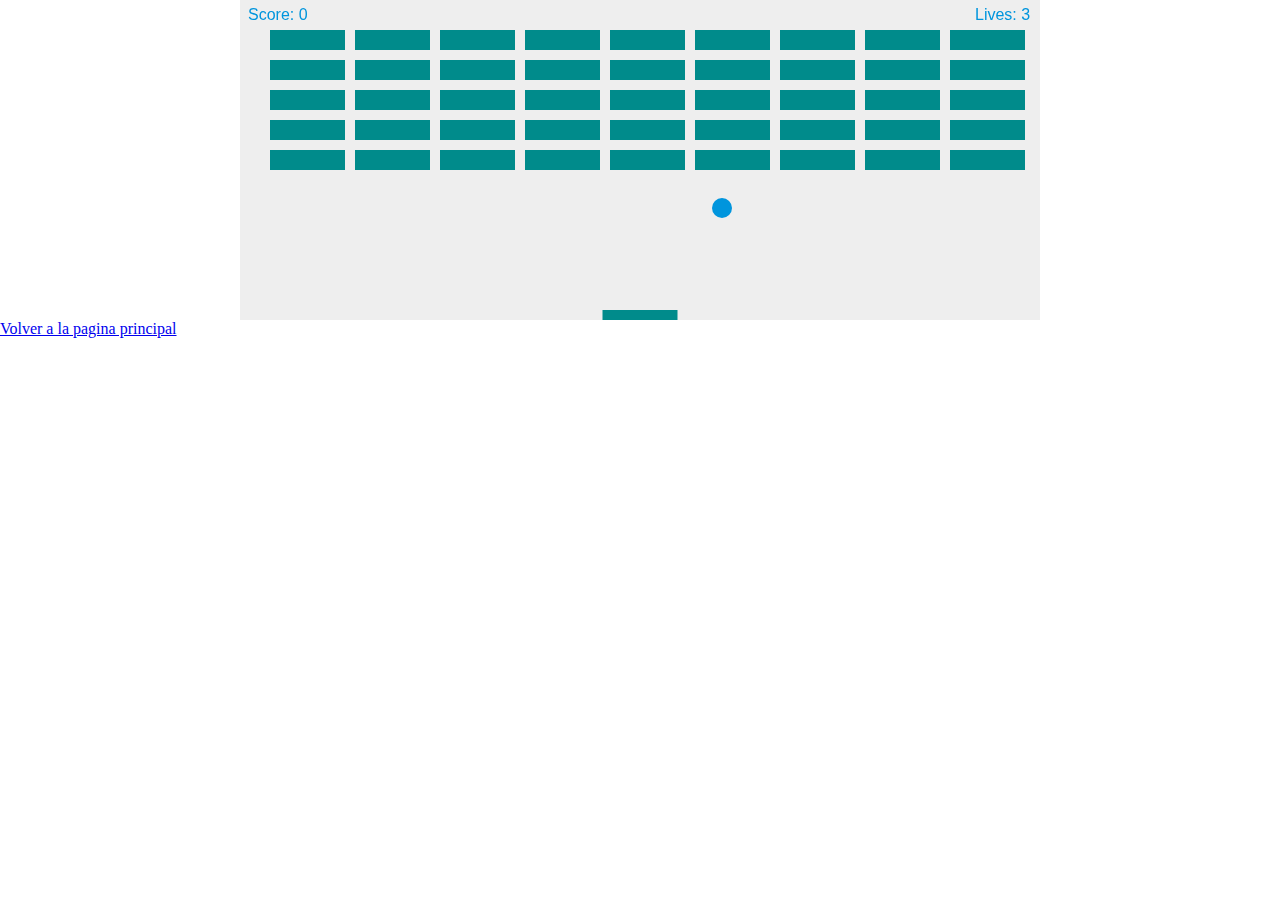
<file: Juegos/blockbuster/index.html>
<!DOCTYPE html>
<html>
    <head>
        <title>Juego Propio</title>
        <link href="stilo.css" rel="stylesheet" type="text/css"/>
    </head>
    
    <body>
        
        <canvas id="myCanvas" width="800" height="320"></canvas>
        <script src="logica.js" type="text/javascript"></script>

        <footer>
            <a href="../../Index.html">Volver a la pagina principal</a>
        </footer>
        
    </body>
    
</html>
</file>
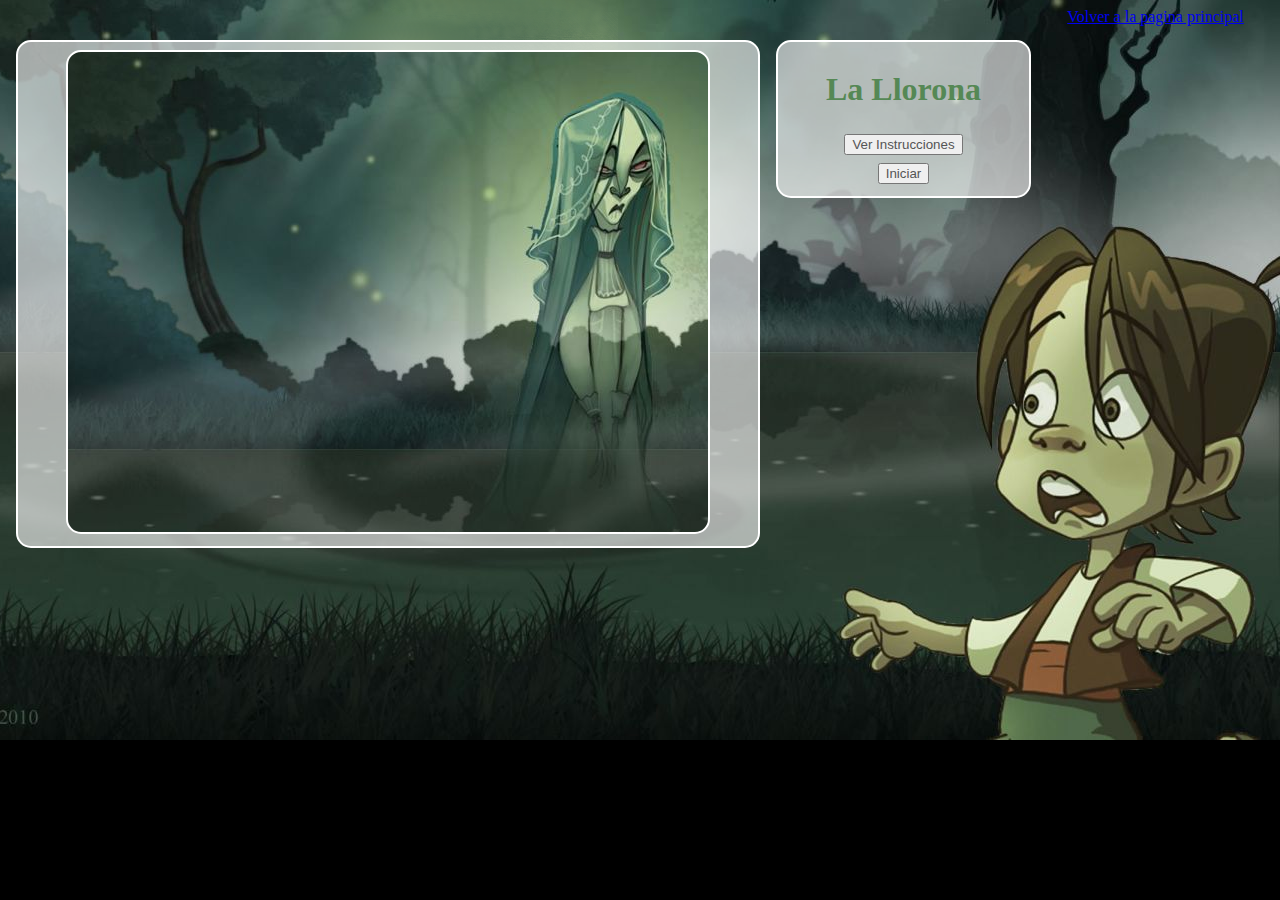
<file: Juegos/La_Llorona/index.html>
<!DOCTYPE html>
<html lang="es">
	<head>
		<meta charset="utf-8">
		<meta name="description" content="Juego llorona">
		<meta name="keywords" content="canvas colisiones jquery ajax">
		<meta name="author" content="Alejandro Daza">
		<title>La leyenda de la llorona</title>
		
		<link rel="stylesheet" type="text/css" href="estilos/default.css" media="screen">
		<script src="js/jquery-1.11.0.min.js" language="JavaScript1.2"></script>
		<script src="js/quica.js" language="JavaScript1.2"></script>
		<script src="js/calaca.js" language="JavaScript1.2"></script>
		<script src="js/script.js" language="JavaScript1.2"></script>

		
		
	</head>
	<body>
		<section>
			<canvas id="mi_canvas" width="640" height="480">
				Tu navegador no es compatible
			</canvas>			
		</section>
		<section>
			<div id="popup" style="display: none;">
				<div class="content-popup">
					<div class="close"><a href="#" id="close"><img src="imagenes/close.png"/></a></div>
					<div>
					   <h2>Teclas de juego</h2>
					   <img src="imagenes/teclado.png"/>
					   <h2>Creditos</h2>
					   <p>Alejandro Paolo Daza Corredor</p>
						<p>UNIR</p>
						<p>Computación en el Cliente</p>
					</div>
				</div>
			</div>
			<h1>La Llorona</h1>
			<button id="instrucciones">Ver Instrucciones</button><br>
			<button id="iniciar">Iniciar</button>
		</section>
		<audio id="pierde">
			<source src="sonidos/pierde_vida.ogg" type="audio/ogg">
			<source src="sonidos/pierde_vida.mp3" type="audio/mpeg">
			<source src="sonidos/pierde_vida.wav" type="audio/wav">
			Tu navegador no es compatible
		</audio>
		
		<img id="abajo" src="imagenes/kika.png"/>
		<img id="arriba" src="imagenes/kika2.png"/>
		<img id="salto" src="imagenes/kika.png"/>
		<img id="sentado" src="imagenes/kika3.png"/>
		<img id="calaca_1" src="imagenes/calaca_child.png"/>
		<img id="calaca_2" src="imagenes/calaca_girl.png"/>

		<footer>
			<a href="../../Index.html">Volver a la pagina principal</a>
		</footer>
		
		
	</body>
</html>
</file>
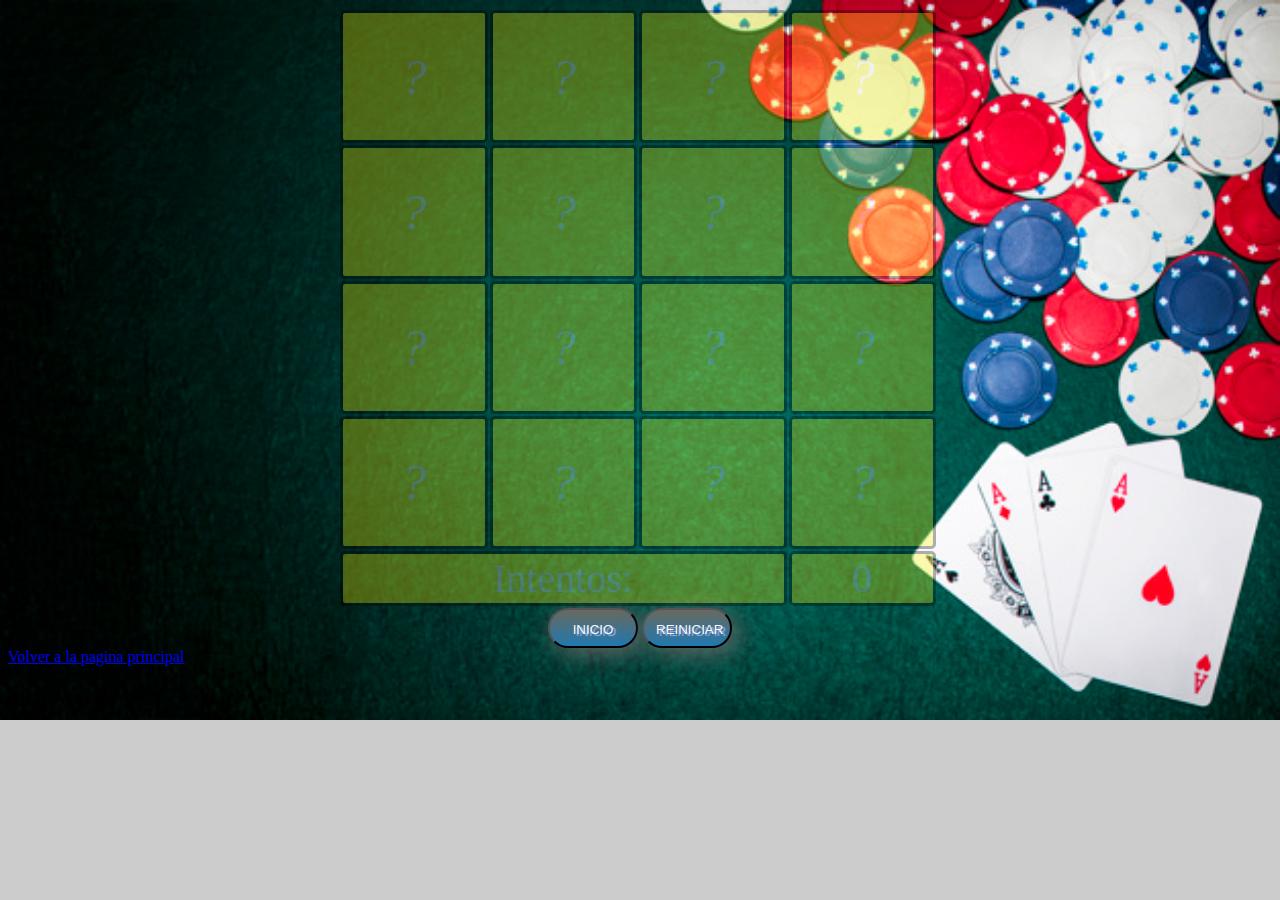
<file: Juegos/parejas/index.html>
<!DOCTYPE html>
<html lang="en">

<head>
  <meta charset="UTF-8">
  <script type="text/javascript" src="script.js"></script>
  <link href="style.css" rel="stylesheet" type="text/css" />
  <title>TwiceCard</title>
</head>

<body oncontextmenu="return false" onselectstart="return false" ondragstart="return false">






  <div id="tablero" class="tablero">
    <table>

      <tr>
        <td id="0" class="letra" onclick="girarCarta()" data-valor="valor">?</td>
        <td id="1" class="letra" onclick="girarCarta()" data-valor="valor">?</td>
        <td id="2" class="letra" onclick="girarCarta()" data-valor="valor">?</td>
        <td id="3" class="letra" onclick="girarCarta()" data-valor="valor">?</td>
      </tr>


      <tr>
        <td id="4" class="letra" onclick="girarCarta()" data-valor="valor">?</td>
        <td id="5" class="letra" onclick="girarCarta()" data-valor="valor">?</td>
        <td id="6" class="letra" onclick="girarCarta()" data-valor="valor">?</td>
        <td id="7" class="letra" onclick="girarCarta()" data-valor="valor">?</td>
      </tr>


      <tr>
        <td id="8" class="letra" onclick="girarCarta()" data-valor="valor">?</td>
        <td id="9" class="letra" onclick="girarCarta()" data-valor="valor">?</td>
        <td id="10" class="letra" onclick="girarCarta()" data-valor="valor">?</td>
        <td id="11" class="letra" onclick="girarCarta()" data-valor="valor">?</td>
      </tr>


      <tr>
        <td id="12" class="letra" onclick="girarCarta()" data-valor="valor">?</td>
        <td id="13" class="letra" onclick="girarCarta()" data-valor="valor">?</td>
        <td id="14" class="letra" onclick="girarCarta()" data-valor="valor">?</td>
        <td id="15" class="letra" onclick="girarCarta()" data-valor="valor">?</td>
      </tr>



      <tr>
        <td colspan="3">
          Intentos:
        </td>
        <td colspan="1" id="try" data-valor="0">
          0
        </td>
      </tr>


    </table>


  </div>

  <div class="centrar">
    <input type="button" class="button" value="INICIO" onclick="iniciarJuego()" />
    <input type="button" class="button" value="REINICIAR" onclick="location.reload()" />

  </div>

  <footer>
    <a href="../../Index.html">Volver a la pagina principal</a>
  </footer>
</body>

</html>
</file>
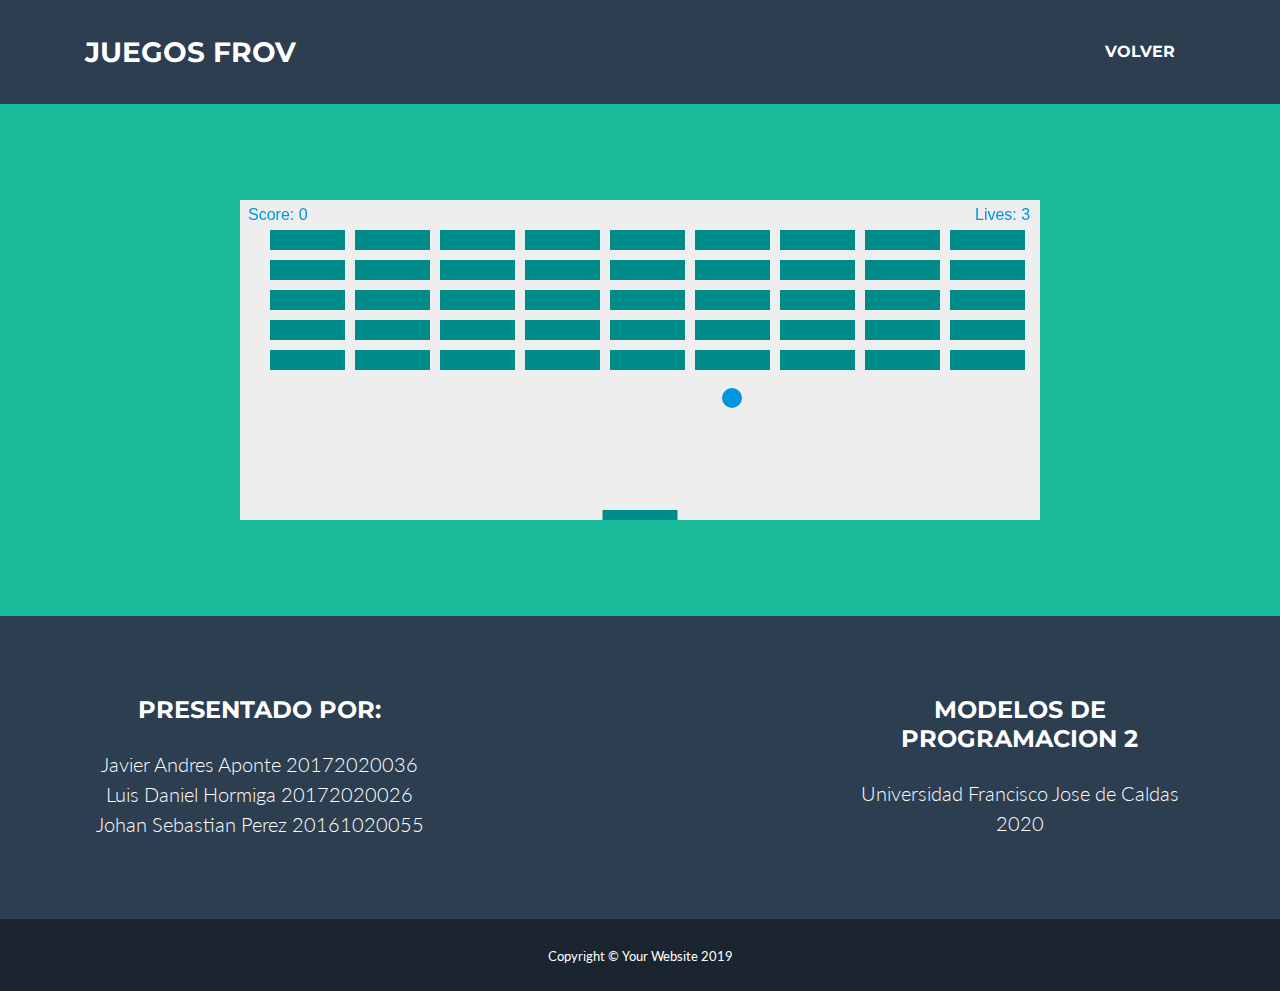
<file: bloques.html>
<!DOCTYPE html>
<html lang="en">

<head>

  <meta charset="utf-8">
  <meta name="viewport" content="width=device-width, initial-scale=1, shrink-to-fit=no">
  <meta name="description" content="">
  <meta name="author" content="">

  <title>Bloques</title>

  <!-- Custom fonts for this theme -->
  <link href="vendor/fontawesome-free/css/all.min.css" rel="stylesheet" type="text/css">
  <link href="https://fonts.googleapis.com/css?family=Montserrat:400,700" rel="stylesheet" type="text/css">
  <link href="https://fonts.googleapis.com/css?family=Lato:400,700,400italic,700italic" rel="stylesheet" type="text/css">

  <!-- Theme CSS -->
  <link href="css/freelancer.min.css" rel="stylesheet">


  <script src="js/jquery-1.11.0.min.js" language="JavaScript1.2"></script>

  <link href="css/local.css" rel="stylesheet">
</head>

<body id="page-top">

  <!-- Navigation -->
  <nav class="navbar navbar-expand-lg bg-secondary text-uppercase fixed-top" id="mainNav">
    <div class="container">
      <a class="navbar-brand js-scroll-trigger" href="#page-top">Juegos Frov</a>
      <button class="navbar-toggler navbar-toggler-right text-uppercase font-weight-bold bg-primary text-white rounded" type="button" data-toggle="collapse" data-target="#navbarResponsive" aria-controls="navbarResponsive" aria-expanded="false" aria-label="Toggle navigation">
        Menu
        <i class="fas fa-bars"></i>
      </button>
      <div class="collapse navbar-collapse" id="navbarResponsive">
        <ul class="navbar-nav ml-auto">
          <li class="nav-item mx-0 mx-lg-1">
            <a class="nav-link py-3 px-0 px-lg-3 rounded js-scroll-trigger" href="index.html">Volver</a>
          </li>
        </ul>
      </div>
    </div>
  </nav>

  <!-- Masthead -->
  <header class="masthead bg-primary text-white text-center">
    <div class="container d-flex align-items-center flex-column">
      <canvas id="myCanvas" width="800" height="320"><h3>Tu navegador no es compatible con este juego</h3></canvas>
      <script src="Juegos/blockbuster/logica.js" type="text/javascript"></script>
    </div>
  </header>


  <!-- Footer -->
  <!-- Footer -->
  <footer class="footer text-center">
    <div class="container">
      <div class="row">

        <!-- Footer Location -->
        <div class="col-lg-4 mb-5 mb-lg-0">
          <h4 class="text-uppercase mb-4">Presentado por:</h4>
          <p class="lead mb-0">Javier Andres Aponte 20172020036
            <br>Luis Daniel Hormiga 20172020026
            <br>Johan Sebastian Perez 20161020055 </p>
        </div>

        <!-- Footer Social Icons -->
        <div class="col-lg-4 mb-5 mb-lg-0">
        </div>

        <!-- Footer About Text -->
        <div class="col-lg-4">
          <h4 class="text-uppercase mb-4">Modelos de programacion 2</h4>
          <p class="lead mb-0">Universidad Francisco Jose de Caldas
            <br> 2020</p>
        </div>

      </div>
    </div>
  </footer>

  <!-- Copyright Section -->
  <section class="copyright py-4 text-center text-white">
    <div class="container">
      <small>Copyright &copy; Your Website 2019</small>
    </div>
  </section>

  <!-- Scroll to Top Button (Only visible on small and extra-small screen sizes) -->
  <div class="scroll-to-top d-lg-none position-fixed ">
    <a class="js-scroll-trigger d-block text-center text-white rounded" href="#page-top">
      <i class="fa fa-chevron-up"></i>
    </a>
  </div>



  <!-- Bootstrap core JavaScript -->
  <script src="vendor/jquery/jquery.min.js"></script>
  <script src="vendor/bootstrap/js/bootstrap.bundle.min.js"></script>

  <!-- Plugin JavaScript -->
  <script src="vendor/jquery-easing/jquery.easing.min.js"></script>





</body>

</html>
</file>
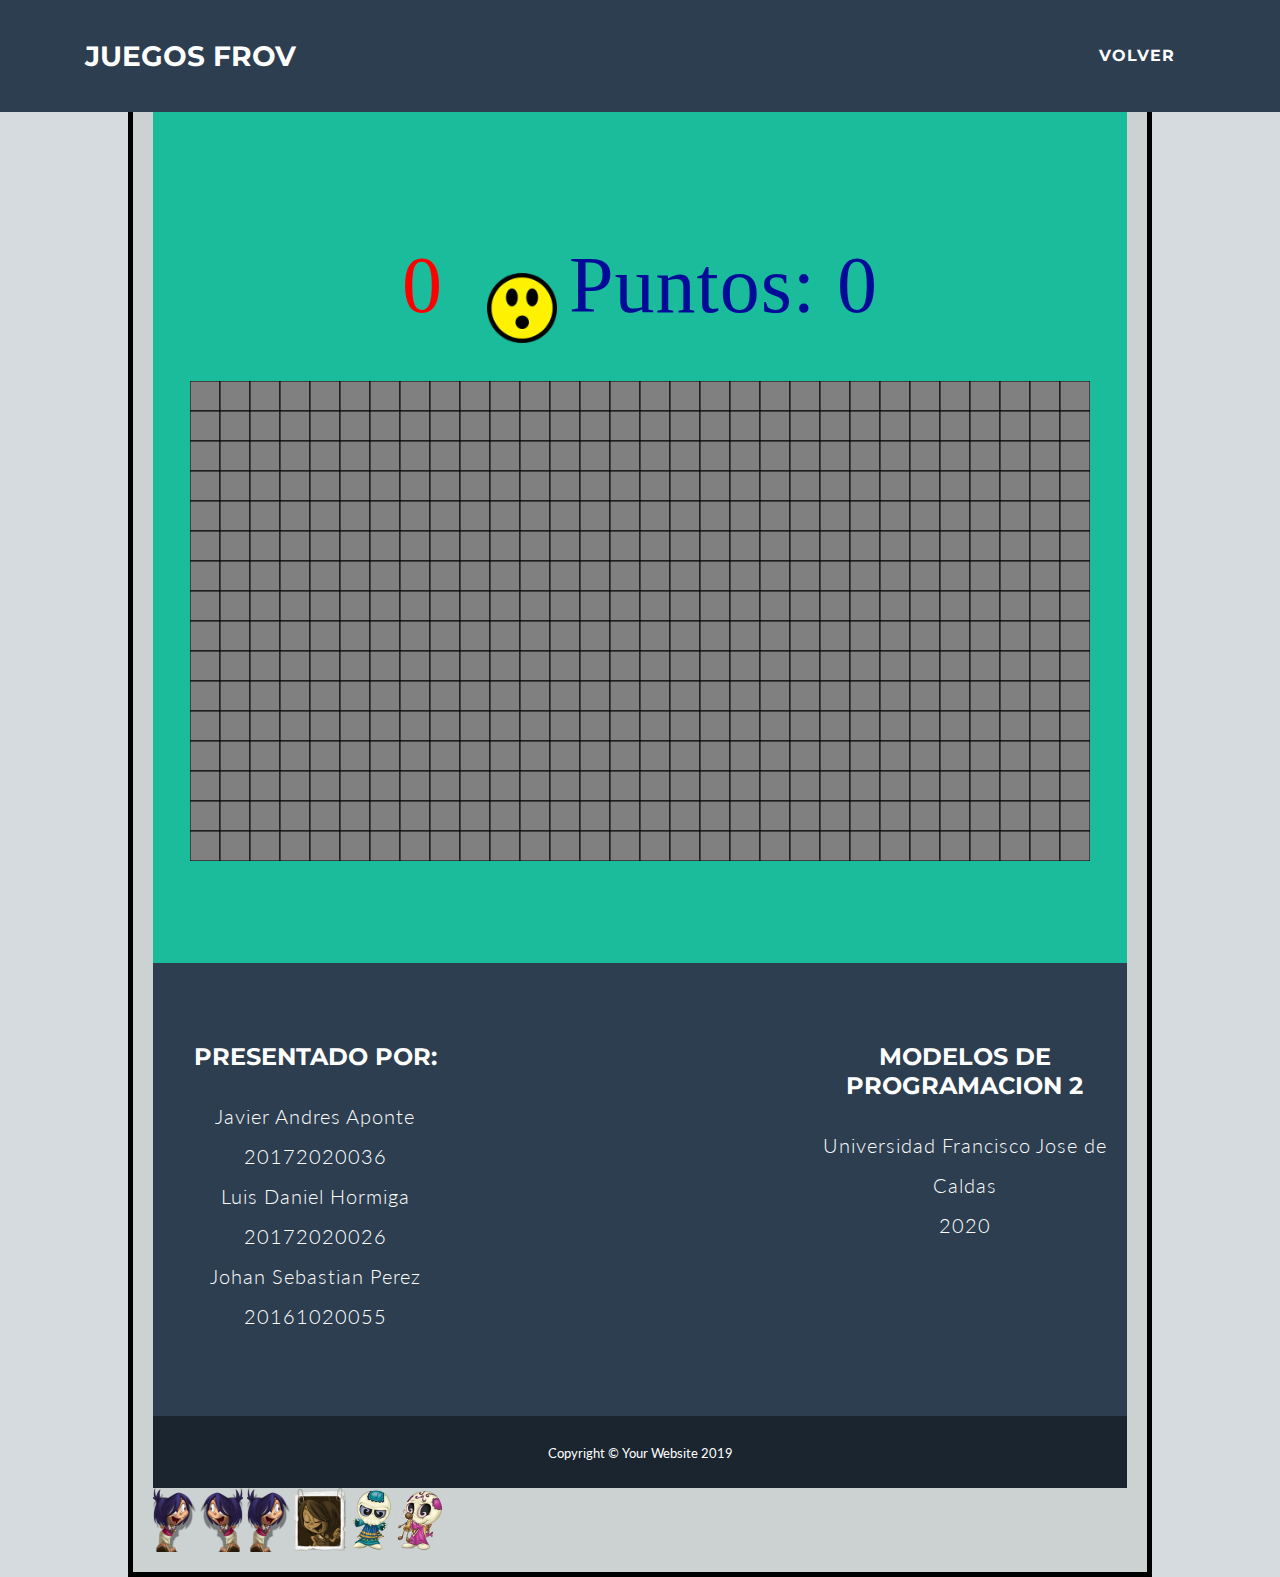
<file: buscaminas.html>
<!DOCTYPE html>
<html lang="en">

<head>

  <meta charset="utf-8">
  <meta name="viewport" content="width=device-width, initial-scale=1, shrink-to-fit=no">
  <meta name="description" content="">
  <meta name="author" content="">

  <title>Buscaminas</title>

  <!-- Custom fonts for this theme -->
  <link href="vendor/fontawesome-free/css/all.min.css" rel="stylesheet" type="text/css">
  <link href="https://fonts.googleapis.com/css?family=Montserrat:400,700" rel="stylesheet" type="text/css">
  <link href="https://fonts.googleapis.com/css?family=Lato:400,700,400italic,700italic" rel="stylesheet" type="text/css">

  <!-- Theme CSS -->
  <link href="css/freelancer.min.css" rel="stylesheet">


  <script src="js/jquery-1.11.0.min.js" language="JavaScript1.2"></script>

  <link href="Juegos/Buscaminas/styles/style.css" rel="stylesheet">
  <link href="css/local.css" rel="stylesheet">
  
  <!-- Script primer juego -->

</head>

<body id="page-top">

  <!-- Navigation -->
  <nav class="navbar navbar-expand-lg bg-secondary text-uppercase fixed-top" id="mainNav">
    <div class="container">
      <a class="navbar-brand js-scroll-trigger" href="#page-top">Juegos Frov</a>
      <button class="navbar-toggler navbar-toggler-right text-uppercase font-weight-bold bg-primary text-white rounded" type="button" data-toggle="collapse" data-target="#navbarResponsive" aria-controls="navbarResponsive" aria-expanded="false" aria-label="Toggle navigation">
        Menu
        <i class="fas fa-bars"></i>
      </button>
      <div class="collapse navbar-collapse" id="navbarResponsive">
        <ul class="navbar-nav ml-auto">
          <li class="nav-item mx-0 mx-lg-1">
            <a class="nav-link py-3 px-0 px-lg-3 rounded js-scroll-trigger" href="index.html">Volver</a>
          </li>
        </ul>
      </div>
    </div>
  </nav>

  <!-- Masthead -->
  <header class="masthead bg-primary text-white text-center">
    <div class="container d-flex align-items-center flex-column">
      <section class="seccionsup">
        <ul class="superior">
          <li class="tiempo"><span id="countdown"></span></li>
          <li><img id="cara" src="Juegos/Buscaminas/images/smile.png"></li>
          <li class="puntos">Puntos: <span id="puntaje">0</span></li>
        </ul>
      </section>
      <section>
     <center><canvas id="canvas" width="900" height="480"><h3>Tu navegador no es compatible con este juego</h3></canvas></center>
          <script src="Juegos/Buscaminas/scripts/logica.js">
            document.getElementById("cara").src = 'Juegos/Buscaminas/images/smileB.png';
          </script>
          <script src="Juegos/Buscaminas/scripts/main.js"></script>
          <script src="Juegos/Buscaminas/scripts/controlador.js"></script>
          <script src="Juegos/Buscaminas/scripts/tiempo.js"></script>
          <script type="text/javascript">
          </script>
    </section>
    </div>
  </header>


  <!-- Footer -->
  <!-- Footer -->
  <footer class="footer text-center">
    <div class="container">
      <div class="row">

        <!-- Footer Location -->
        <div class="col-lg-4 mb-5 mb-lg-0">
          <h4 class="text-uppercase mb-4">Presentado por:</h4>
          <p class="lead mb-0">Javier Andres Aponte 20172020036
            <br>Luis Daniel Hormiga 20172020026
            <br>Johan Sebastian Perez 20161020055 </p>
        </div>

        <!-- Footer Social Icons -->
        <div class="col-lg-4 mb-5 mb-lg-0">
        </div>

        <!-- Footer About Text -->
        <div class="col-lg-4">
          <h4 class="text-uppercase mb-4">Modelos de programacion 2</h4>
          <p class="lead mb-0">Universidad Francisco Jose de Caldas
            <br> 2020</p>
        </div>

      </div>
    </div>
  </footer>

  <!-- Copyright Section -->
  <section class="copyright py-4 text-center text-white">
    <div class="container">
      <small>Copyright &copy; Your Website 2019</small>
    </div>
  </section>

  <!-- Scroll to Top Button (Only visible on small and extra-small screen sizes) -->
  <div class="scroll-to-top d-lg-none position-fixed ">
    <a class="js-scroll-trigger d-block text-center text-white rounded" href="#page-top">
      <i class="fa fa-chevron-up"></i>
    </a>
  </div>

  <!-- Recursos -->
  
    <!-- Segundo juego-->

    <audio id="pierde">
      <source src="Juegos/La_Llorona/sonidos/pierde_vida.ogg" type="audio/ogg">
      <source src="Juegos/La_Llorona/sonidos/pierde_vida.mp3" type="audio/mpeg">
      <source src="Juegos/La_Llorona/sonidos/pierde_vida.wav" type="audio/wav">
      Tu navegador no es compatible
    </audio>
    
    <img id="abajo" src="Juegos/La_Llorona/imagenes/kika.png"/>
    <img id="arriba" src="Juegos/La_Llorona/imagenes/kika2.png"/>
    <img id="salto" src="Juegos/La_Llorona/imagenes/kika.png"/>
    <img id="sentado" src="Juegos/La_Llorona/imagenes/kika3.png"/>
    <img id="calaca_1" src="Juegos/La_Llorona/imagenes/calaca_child.png"/>
    <img id="calaca_2" src="Juegos/La_Llorona/imagenes/calaca_girl.png"/>







  <!-- Bootstrap core JavaScript -->
  <script src="vendor/jquery/jquery.min.js"></script>
  <script src="vendor/bootstrap/js/bootstrap.bundle.min.js"></script>

  <!-- Plugin JavaScript -->
  <script src="vendor/jquery-easing/jquery.easing.min.js"></script>



</body>

</html>
</file>
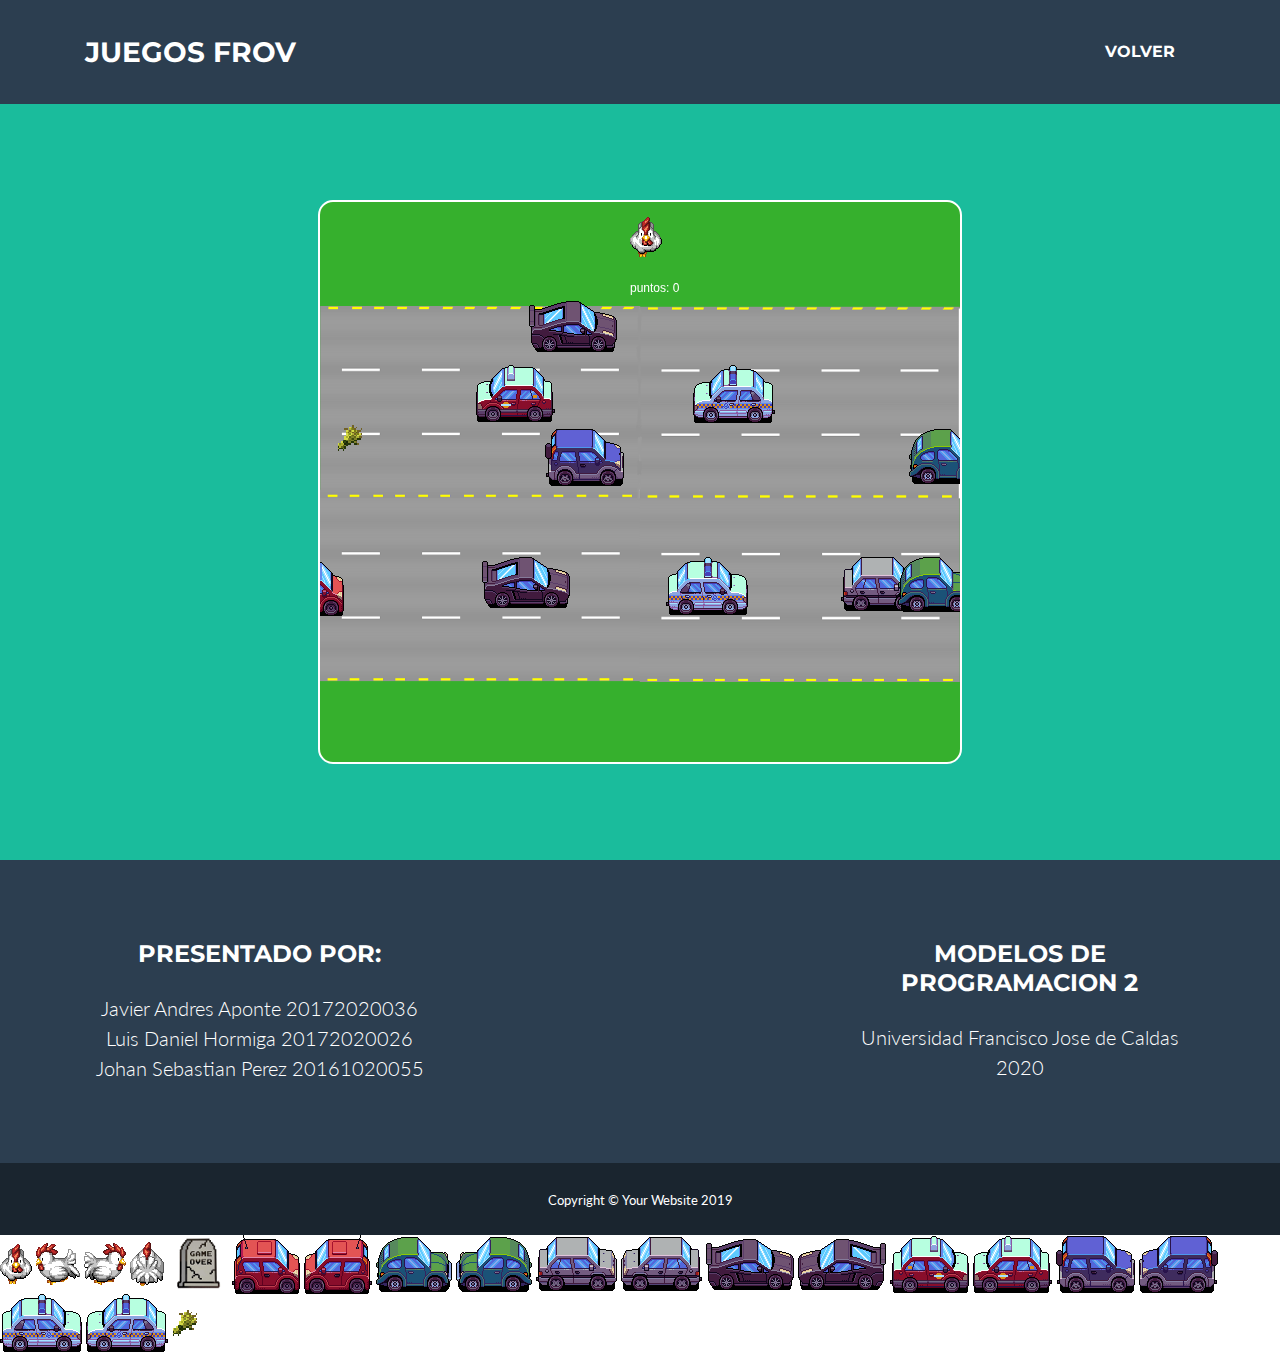
<file: gallina.html>
<!DOCTYPE html>
<html lang="en">

<head>

  <meta charset="utf-8">
  <meta name="viewport" content="width=device-width, initial-scale=1, shrink-to-fit=no">
  <meta name="description" content="">
  <meta name="author" content="">

  <title>Gallina</title>

  <!-- Custom fonts for this theme -->
  <link href="vendor/fontawesome-free/css/all.min.css" rel="stylesheet" type="text/css">
  <link href="https://fonts.googleapis.com/css?family=Montserrat:400,700" rel="stylesheet" type="text/css">
  <link href="https://fonts.googleapis.com/css?family=Lato:400,700,400italic,700italic" rel="stylesheet" type="text/css">

  <!-- Theme CSS -->
  <link href="css/freelancer.min.css" rel="stylesheet">


  <script src="js/jquery-1.11.0.min.js" language="JavaScript1.2"></script>

  <link href="css/local.css" rel="stylesheet">
  <!-- Script primer juego -->

  <script src="Juegos/Gallina/js/script.js" language="JavaScript1.2"></script>
  <script src="Juegos/Gallina/js/carro.js" language="JavaScript1.2"></script>
  <script src="Juegos/Gallina/js/gallina.js" language="JavaScript1.2"></script>
  <script src="Juegos/Gallina/js/maiz.js" language="JavaScript1.2"></script>


</head>

<body id="page-top">

  <!-- Navigation -->
  <nav class="navbar navbar-expand-lg bg-secondary text-uppercase fixed-top" id="mainNav">
    <div class="container">
      <a class="navbar-brand js-scroll-trigger" href="#page-top">Juegos Frov</a>
      <button class="navbar-toggler navbar-toggler-right text-uppercase font-weight-bold bg-primary text-white rounded" type="button" data-toggle="collapse" data-target="#navbarResponsive" aria-controls="navbarResponsive" aria-expanded="false" aria-label="Toggle navigation">
        Menu
        <i class="fas fa-bars"></i>
      </button>
      <div class="collapse navbar-collapse" id="navbarResponsive">
        <ul class="navbar-nav ml-auto">
          <li class="nav-item mx-0 mx-lg-1">
            <a class="nav-link py-3 px-0 px-lg-3 rounded js-scroll-trigger" href="index.html">Volver</a>
          </li>
        </ul>
      </div>
    </div>
  </nav>

  <!-- Masthead -->
  <header class="masthead bg-primary text-white text-center">
    <div class="container d-flex align-items-center flex-column">
      <canvas id="mi_canvas" width="640" height="560"><h3>Tu navegador no es compatible con este juego</h3></canvas>
    </div>
  </header>


  <!-- Footer -->
  <!-- Footer -->
  <footer class="footer text-center">
    <div class="container">
      <div class="row">

        <!-- Footer Location -->
        <div class="col-lg-4 mb-5 mb-lg-0">
          <h4 class="text-uppercase mb-4">Presentado por:</h4>
          <p class="lead mb-0">Javier Andres Aponte 20172020036
            <br>Luis Daniel Hormiga 20172020026
            <br>Johan Sebastian Perez 20161020055 </p>
        </div>

        <!-- Footer Social Icons -->
        <div class="col-lg-4 mb-5 mb-lg-0">
        </div>

        <!-- Footer About Text -->
        <div class="col-lg-4">
          <h4 class="text-uppercase mb-4">Modelos de programacion 2</h4>
          <p class="lead mb-0">Universidad Francisco Jose de Caldas
            <br> 2020</p>
        </div>

      </div>
    </div>
  </footer>

  <!-- Copyright Section -->
  <section class="copyright py-4 text-center text-white">
    <div class="container">
      <small>Copyright &copy; Your Website 2019</small>
    </div>
  </section>

  <!-- Scroll to Top Button (Only visible on small and extra-small screen sizes) -->
  <div class="scroll-to-top d-lg-none position-fixed ">
    <a class="js-scroll-trigger d-block text-center text-white rounded" href="#page-top">
      <i class="fa fa-chevron-up"></i>
    </a>
  </div>


  <!-- Recursos -->
  <!-- Primer juego-->
  <!--Audios propios de la gallina-->
  <audio id="nuevaVida">
    <source src="Juegos/Gallina/sonidos/Chicken_Inicio.ogg" type="audio/ogg">
    <source src="Juegos/Gallina/sonidos/Chicken_Inicio.mp3" type="audio/mpeg">
    <source src="Juegos/Gallina/sonidos/Chicken_Inicio.wav" type="audio/wav">
    Tu navegador no es compatible
  </audio>

  <audio id="pierde">
    <source src="Juegos/Gallina/sonidos/Chicken_pierde_vida.ogg" type="audio/ogg">
    <source src="Juegos/Gallina/sonidos/Chicken_pierde_vida.mp3" type="audio/mpeg">
    <source src="Juegos/Gallina/sonidos/Chicken_pierde_vida.wav" type="audio/wav">
    Tu navegador no es compatible
  </audio>

  <audio id="come">
    <source src="Juegos/Gallina/sonidos/Chicken_come.ogg" type="audio/ogg">
    <source src="Juegos/Gallina/sonidos/Chicken_come.mp3" type="audio/mpeg">
    <source src="Juegos/Gallina/sonidos/Chicken_come.wav" type="audio/wav">
    Tu navegador no es compatible
  </audio>

  <!--Imagenes para la gallina-->
  <img id="abajo" src="Juegos/Gallina/imagenes/Chicken1.png"/>
  <img id="izquierda" src="Juegos/Gallina/imagenes/Chicken2.png"/>
  <img id="derecha" src="Juegos/Gallina/imagenes/Chicken3.png"/>
  <img id="arriba" src="Juegos/Gallina/imagenes/Chicken4.png"/>
  <img id="muerto" src="Juegos/Gallina/imagenes/tumba.png"/>

  <!--Imagenes para los autos-->
  <img id="auto_1d" src="Juegos/Gallina/imagenes/Auto1_der.png"/>
  <img id="auto_1i" src="Juegos/Gallina/imagenes/Auto1_izq.png"/>
  <img id="auto_2d" src="Juegos/Gallina/imagenes/Auto2_der.png"/>
  <img id="auto_2i" src="Juegos/Gallina/imagenes/Auto2_izq.png"/>
  <img id="auto_3d" src="Juegos/Gallina/imagenes/Auto3_der.png"/>
  <img id="auto_3i" src="Juegos/Gallina/imagenes/Auto3_izq.png"/>
  <img id="auto_4d" src="Juegos/Gallina/imagenes/Auto4_der.png"/>
  <img id="auto_4i" src="Juegos/Gallina/imagenes/Auto4_izq.png"/>
  <img id="auto_5d" src="Juegos/Gallina/imagenes/Auto5_der.png"/>
  <img id="auto_5i" src="Juegos/Gallina/imagenes/Auto5_izq.png"/>
  <img id="auto_6d" src="Juegos/Gallina/imagenes/Auto6_der.png"/>
  <img id="auto_6i" src="Juegos/Gallina/imagenes/Auto6_izq.png"/>
  <img id="auto_7d" src="Juegos/Gallina/imagenes/Auto7_der.png"/>
  <img id="auto_7i" src="Juegos/Gallina/imagenes/Auto7_izq.png"/>

  <!--Imagen para la semilla-->
  <img id="maiz" src="Juegos/Gallina/imagenes/maiz.png"/>




  <!-- Bootstrap core JavaScript -->
  <script src="vendor/jquery/jquery.min.js"></script>
  <script src="vendor/bootstrap/js/bootstrap.bundle.min.js"></script>

  <!-- Plugin JavaScript -->
  <script src="vendor/jquery-easing/jquery.easing.min.js"></script>



</body>

</html>
</file>
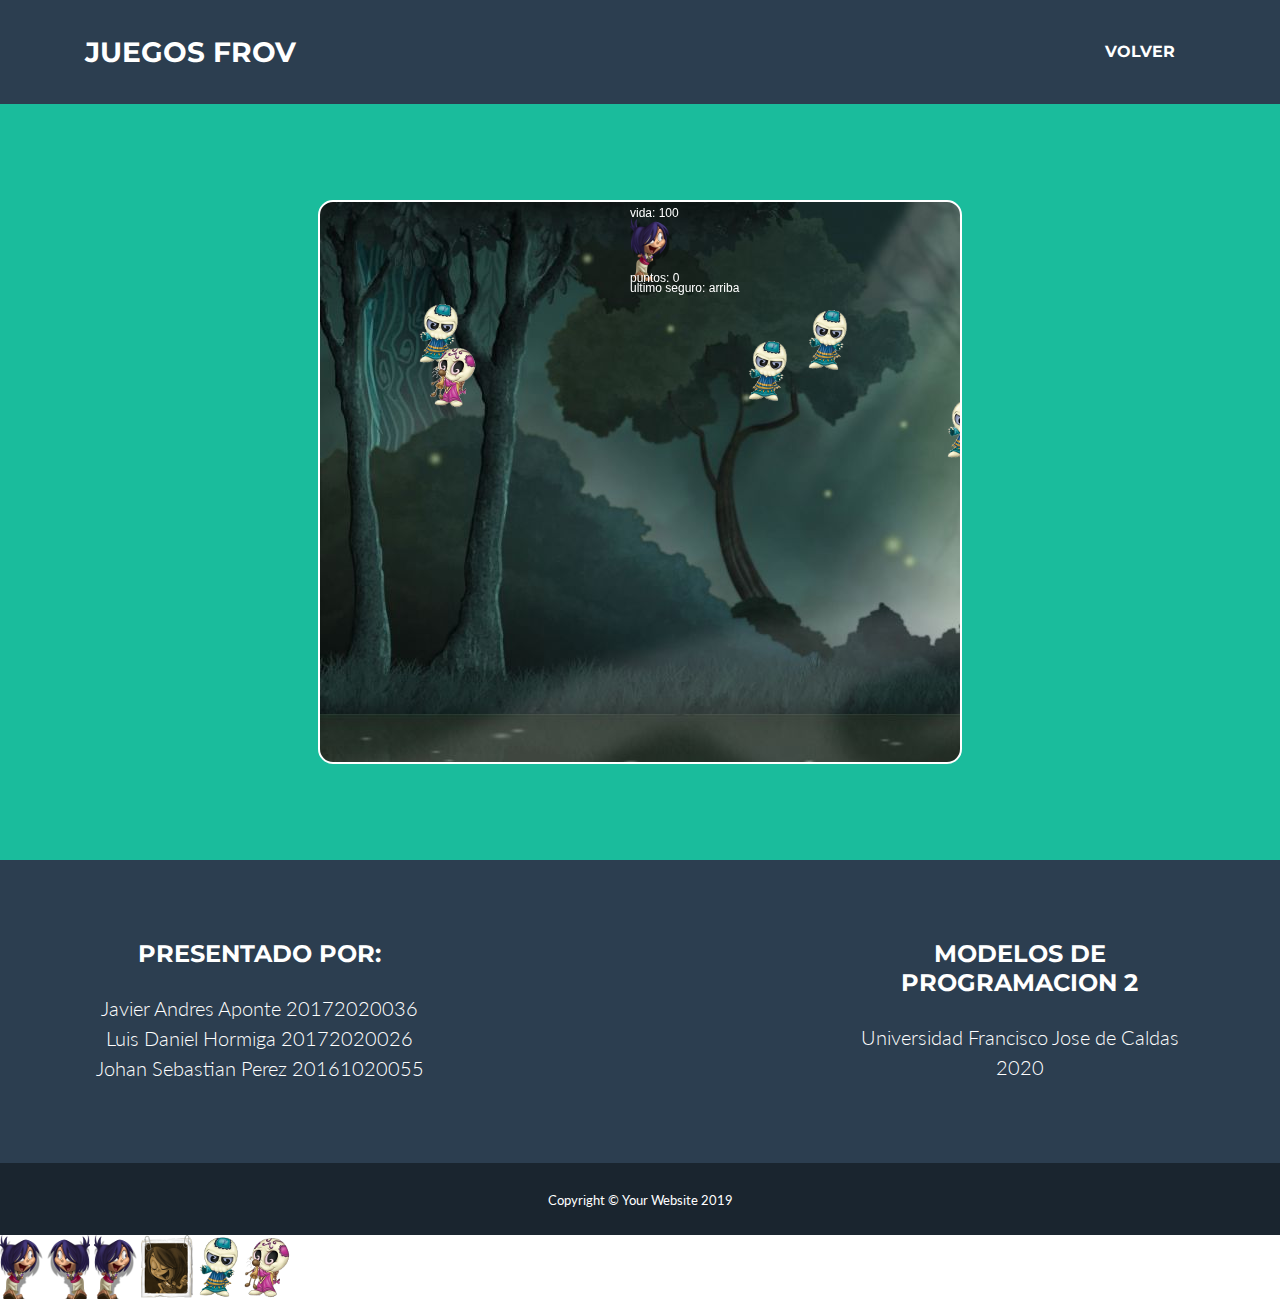
<file: llorona.html>
<!DOCTYPE html>
<html lang="en">

<head>

  <meta charset="utf-8">
  <meta name="viewport" content="width=device-width, initial-scale=1, shrink-to-fit=no">
  <meta name="description" content="">
  <meta name="author" content="">

  <title>La llorona</title>

  <!-- Custom fonts for this theme -->
  <link href="vendor/fontawesome-free/css/all.min.css" rel="stylesheet" type="text/css">
  <link href="https://fonts.googleapis.com/css?family=Montserrat:400,700" rel="stylesheet" type="text/css">
  <link href="https://fonts.googleapis.com/css?family=Lato:400,700,400italic,700italic" rel="stylesheet" type="text/css">

  <!-- Theme CSS -->
  <link href="css/freelancer.min.css" rel="stylesheet">


  <script src="js/jquery-1.11.0.min.js" language="JavaScript1.2"></script>

  <link href="css/local.css" rel="stylesheet">
  <!-- Script primer juego -->

		<script src="Juegos/La_Llorona/js/quica.js" language="JavaScript1.2"></script>
		<script src="Juegos/La_Llorona/js/calaca.js" language="JavaScript1.2"></script>
		<script src="Juegos/La_Llorona/js/script.js" language="JavaScript1.2"></script>

</head>

<body id="page-top">

  <!-- Navigation -->
  <nav class="navbar navbar-expand-lg bg-secondary text-uppercase fixed-top" id="mainNav">
    <div class="container">
      <a class="navbar-brand js-scroll-trigger" href="#page-top">Juegos Frov</a>
      <button class="navbar-toggler navbar-toggler-right text-uppercase font-weight-bold bg-primary text-white rounded" type="button" data-toggle="collapse" data-target="#navbarResponsive" aria-controls="navbarResponsive" aria-expanded="false" aria-label="Toggle navigation">
        Menu
        <i class="fas fa-bars"></i>
      </button>
      <div class="collapse navbar-collapse" id="navbarResponsive">
        <ul class="navbar-nav ml-auto">
          <li class="nav-item mx-0 mx-lg-1">
            <a class="nav-link py-3 px-0 px-lg-3 rounded js-scroll-trigger" href="index.html">Volver</a>
          </li>
        </ul>
      </div>
    </div>
  </nav>

  <!-- Masthead -->
  <header class="masthead bg-primary text-white text-center">
    <div class="container d-flex align-items-center flex-column">
      <canvas id="mi_canvas2" width="640" height="560"><h3>Tu navegador no es compatible con este juego</h3></canvas>
    </div>
  </header>


  <!-- Footer -->
  <!-- Footer -->
  <footer class="footer text-center">
    <div class="container">
      <div class="row">

        <!-- Footer Location -->
        <div class="col-lg-4 mb-5 mb-lg-0">
          <h4 class="text-uppercase mb-4">Presentado por:</h4>
          <p class="lead mb-0">Javier Andres Aponte 20172020036
            <br>Luis Daniel Hormiga 20172020026
            <br>Johan Sebastian Perez 20161020055 </p>
        </div>

        <!-- Footer Social Icons -->
        <div class="col-lg-4 mb-5 mb-lg-0">
        </div>

        <!-- Footer About Text -->
        <div class="col-lg-4">
          <h4 class="text-uppercase mb-4">Modelos de programacion 2</h4>
          <p class="lead mb-0">Universidad Francisco Jose de Caldas
            <br> 2020</p>
        </div>

      </div>
    </div>
  </footer>

  <!-- Copyright Section -->
  <section class="copyright py-4 text-center text-white">
    <div class="container">
      <small>Copyright &copy; Your Website 2019</small>
    </div>
  </section>

  <!-- Scroll to Top Button (Only visible on small and extra-small screen sizes) -->
  <div class="scroll-to-top d-lg-none position-fixed ">
    <a class="js-scroll-trigger d-block text-center text-white rounded" href="#page-top">
      <i class="fa fa-chevron-up"></i>
    </a>
  </div>

  <!-- Recursos -->
  
    <!-- Segundo juego-->

    <audio id="pierde">
      <source src="Juegos/La_Llorona/sonidos/pierde_vida.ogg" type="audio/ogg">
      <source src="Juegos/La_Llorona/sonidos/pierde_vida.mp3" type="audio/mpeg">
      <source src="Juegos/La_Llorona/sonidos/pierde_vida.wav" type="audio/wav">
      Tu navegador no es compatible
    </audio>
    
    <img id="abajo" src="Juegos/La_Llorona/imagenes/kika.png"/>
    <img id="arriba" src="Juegos/La_Llorona/imagenes/kika2.png"/>
    <img id="salto" src="Juegos/La_Llorona/imagenes/kika.png"/>
    <img id="sentado" src="Juegos/La_Llorona/imagenes/kika3.png"/>
    <img id="calaca_1" src="Juegos/La_Llorona/imagenes/calaca_child.png"/>
    <img id="calaca_2" src="Juegos/La_Llorona/imagenes/calaca_girl.png"/>







  <!-- Bootstrap core JavaScript -->
  <script src="vendor/jquery/jquery.min.js"></script>
  <script src="vendor/bootstrap/js/bootstrap.bundle.min.js"></script>

  <!-- Plugin JavaScript -->
  <script src="vendor/jquery-easing/jquery.easing.min.js"></script>

</body>

</html>
</file>
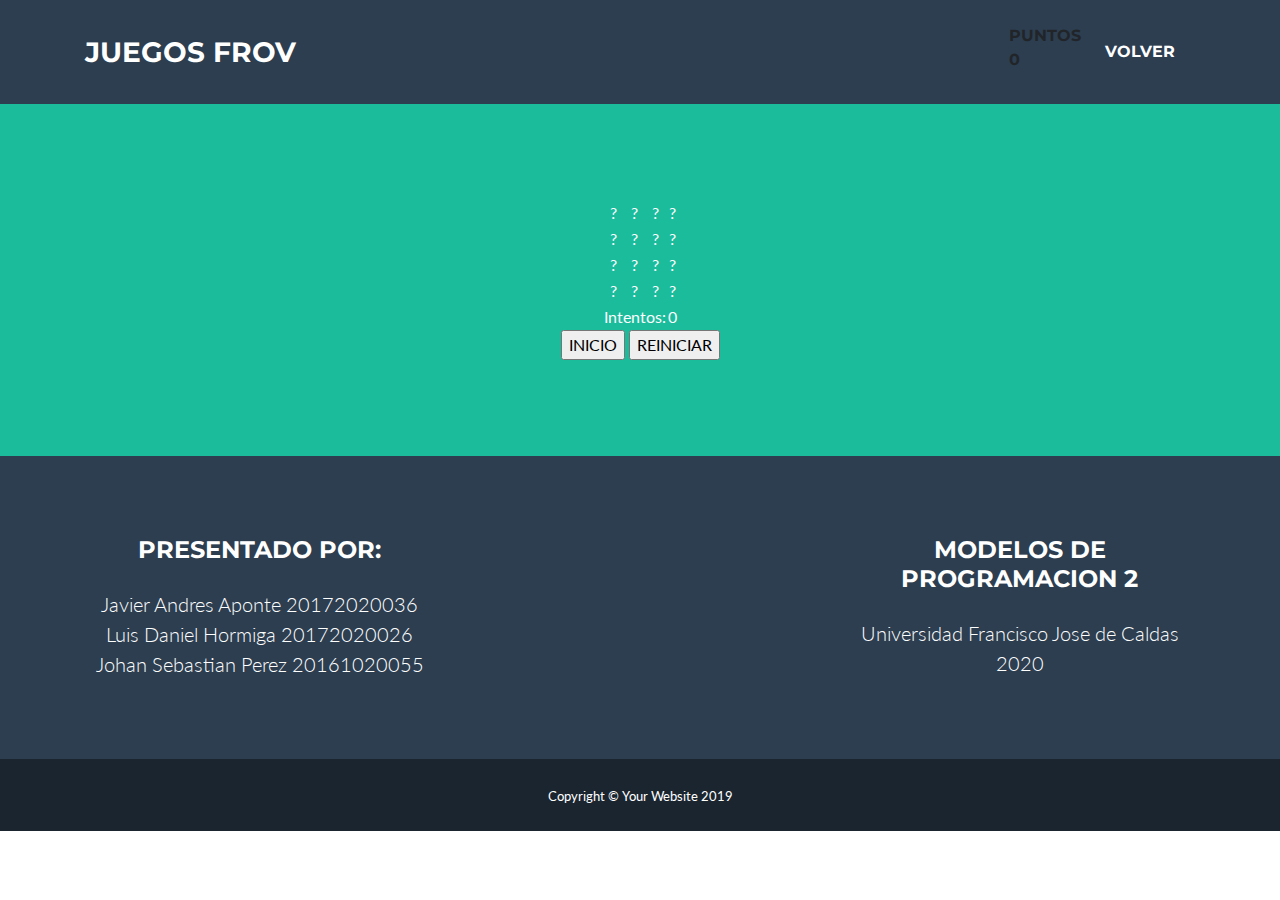
<file: parejas.html>
<!DOCTYPE html>
<html lang="en">

<head>

  <meta charset="utf-8">
  <meta name="viewport" content="width=device-width, initial-scale=1, shrink-to-fit=no">
  <meta name="description" content="">
  <meta name="author" content="">

  <title>Parejas</title>

  <!-- Custom fonts for this theme -->
  <link href="vendor/fontawesome-free/css/all.min.css" rel="stylesheet" type="text/css">
  <link href="https://fonts.googleapis.com/css?family=Montserrat:400,700" rel="stylesheet" type="text/css">
  <link href="https://fonts.googleapis.com/css?family=Lato:400,700,400italic,700italic" rel="stylesheet" type="text/css">

  <!-- Theme CSS -->
  <link href="css/freelancer.min.css" rel="stylesheet">


  <script src="js/jquery-1.11.0.min.js" language="JavaScript1.2"></script>

  <link href="css/local.css" rel="stylesheet">
  <!-- Script primer juego -->

    <script src="Juegos/parejas/script.js"></script>


</head>

<body id="page-top">

  <!-- Navigation -->
  <nav class="navbar navbar-expand-lg bg-secondary text-uppercase fixed-top" id="mainNav">
    <div class="container">
      <a class="navbar-brand js-scroll-trigger" href="#page-top">Juegos Frov</a>
      <button class="navbar-toggler navbar-toggler-right text-uppercase font-weight-bold bg-primary text-white rounded" type="button" data-toggle="collapse" data-target="#navbarResponsive" aria-controls="navbarResponsive" aria-expanded="false" aria-label="Toggle navigation">
        Menu
        <i class="fas fa-bars"></i>
      </button>
      <div class="collapse navbar-collapse" id="navbarResponsive">
        <ul class="navbar-nav ml-auto">
          <li class="nav-item mx-0 mx-lg-1" id="scoreContainer">
            Puntos <div id="score">0</div>
          </li>
          <li class="nav-item mx-0 mx-lg-1">
            <a class="nav-link py-3 px-0 px-lg-3 rounded js-scroll-trigger" href="index.html">Volver</a>
          </li>
        </ul>
      </div>
    </div>
  </nav>
  <!-- Masthead -->
  <header class="masthead bg-primary text-white text-center">
    <div class="container d-flex align-items-center flex-column">
      <div id="tablero" class="tablero">
        <table>
          <tr>
            <td id="0" class="letra" onclick="girarCarta()" data-valor="valor">?</td>
            <td id="1" class="letra" onclick="girarCarta()" data-valor="valor">?</td>
            <td id="2" class="letra" onclick="girarCarta()" data-valor="valor">?</td>
            <td id="3" class="letra" onclick="girarCarta()" data-valor="valor">?</td>
          </tr>
    
    
          <tr>
            <td id="4" class="letra" onclick="girarCarta()" data-valor="valor">?</td>
            <td id="5" class="letra" onclick="girarCarta()" data-valor="valor">?</td>
            <td id="6" class="letra" onclick="girarCarta()" data-valor="valor">?</td>
            <td id="7" class="letra" onclick="girarCarta()" data-valor="valor">?</td>
          </tr>
    
    
          <tr>
            <td id="8" class="letra" onclick="girarCarta()" data-valor="valor">?</td>
            <td id="9" class="letra" onclick="girarCarta()" data-valor="valor">?</td>
            <td id="10" class="letra" onclick="girarCarta()" data-valor="valor">?</td>
            <td id="11" class="letra" onclick="girarCarta()" data-valor="valor">?</td>
          </tr>
    
    
          <tr>
            <td id="12" class="letra" onclick="girarCarta()" data-valor="valor">?</td>
            <td id="13" class="letra" onclick="girarCarta()" data-valor="valor">?</td>
            <td id="14" class="letra" onclick="girarCarta()" data-valor="valor">?</td>
            <td id="15" class="letra" onclick="girarCarta()" data-valor="valor">?</td>
          </tr>
    
          <tr>
            <td colspan="3">
              Intentos:
            </td>
            <td colspan="1" id="try" data-valor="0">
              0
            </td>
          </tr>
    
    
        </table>
    
    
      </div>
    
      <div class="centrar">
        <input type="button" class="button" value="INICIO" onclick="iniciarJuego()" />
        <input type="button" class="button" value="REINICIAR" onclick="location.reload()" />
    
      </div>
    </div>
  </header>


  <!-- Footer -->
  <!-- Footer -->
  <footer class="footer text-center">
    <div class="container">
      <div class="row">

        <!-- Footer Location -->
        <div class="col-lg-4 mb-5 mb-lg-0">
          <h4 class="text-uppercase mb-4">Presentado por:</h4>
          <p class="lead mb-0">Javier Andres Aponte 20172020036
            <br>Luis Daniel Hormiga 20172020026
            <br>Johan Sebastian Perez 20161020055 </p>
        </div>

        <!-- Footer Social Icons -->
        <div class="col-lg-4 mb-5 mb-lg-0">
        </div>

        <!-- Footer About Text -->
        <div class="col-lg-4">
          <h4 class="text-uppercase mb-4">Modelos de programacion 2</h4>
          <p class="lead mb-0">Universidad Francisco Jose de Caldas
            <br> 2020</p>
        </div>

      </div>
    </div>
  </footer>

  <!-- Copyright Section -->
  <section class="copyright py-4 text-center text-white">
    <div class="container">
      <small>Copyright &copy; Your Website 2019</small>
    </div>
  </section>

  <!-- Scroll to Top Button (Only visible on small and extra-small screen sizes) -->
  <div class="scroll-to-top d-lg-none position-fixed ">
    <a class="js-scroll-trigger d-block text-center text-white rounded" href="#page-top">
      <i class="fa fa-chevron-up"></i>
    </a>
  </div>




  <!-- Bootstrap core JavaScript -->
  <script src="vendor/jquery/jquery.min.js"></script>
  <script src="vendor/bootstrap/js/bootstrap.bundle.min.js"></script>

  <!-- Plugin JavaScript -->
  <script src="vendor/jquery-easing/jquery.easing.min.js"></script>

</body>

</html>
</file>
<file: Juegos/blockbuster/stilo.css>
* { padding: 0; 
    margin: 0; 
}

canvas { 
    background: #eee; 
    display: block; 
    margin: 0 auto;
}
</file>
<file: Juegos/La_Llorona/estilos/default.css>
body {
	background-color:#000000;
	background:#000000 url('../imagenes/city.png') no-repeat right center;
	text-align: center;
}

h1, h3{
	color:#558855;
}

section {
	float:left;
	clear:none;
	background:url('../imagenes/trasparente.png');
	border:2px solid;
	border-color:#ffffff;
	border-radius:15px;
	margin:2em 0.5em;
	padding:0.5em 3em;
	text-align: center;
}

canvas {
	background:url('../imagenes/fondo.png');
	color:#ffffff;
	border:2px solid;
	border-color:#ffffff;
	border-radius:15px;
}

p {
	color:#003300;
}

button {
	margin:0.3em;
	color:#555555;
}

#arriba, #abajo, #salto, #sentado, #calaca_1, #calaca_2 {
	display:none;
}

#popup {
    left: 0;
    position: absolute;
    top: 0;
    width: 100%;
    z-index: 1001;
}

.content-popup {
    margin:0px auto;
    margin-top:120px;
    position:relative;
    padding:10px;
    width:500px;
    min-height:250px;
    border-radius:25px;
    background:url('../imagenes/trasparente.png');
    box-shadow: 0 2px 5px #666666;
}

.content-popup h2 {
    color:#48484B;
    border-bottom: 1px solid #48484B;
    margin-top: 0;
    padding-bottom: 4px;
}

.popup-overlay {
    left: 0;
    position: absolute;
    top: 0;
    width: 100%;
    z-index: 999;
    display:none;
    background-color: #777777;
    cursor: pointer;
    opacity: 0.7;
}

.close {
    position: absolute;
    right: 15px;
}
</file>
<file: Juegos/parejas/style.css>
#tablero {
	opacity: 0.3;
	width: 600px;
	height: 600px;
	margin-left:330px;
	color:white;
	font-size: 40px;
	text-align: center;
}
body {
 background-image: url("back.jpg");

 background-repeat: no-repeat;
 background-size:cover;
 background-color: #cccccc;
}
table {
	width: 100%;
	height: 100%;

	
}

td {
	width: 25%;
	height: 25%;
	background-color: yellow;
	border: 3px solid black;
	border-radius: 5px;

}

.letra {
	color: white;
	font-size: 50px;
	text-align: center;
	font-style: italic;
  
}

input {
	width: 90px;
	height: 40px;
}
.tablero {
	margin-left: 510px;


}
.centrar {
	margin-left: 540px;
}


.button{
background-image: -webkit-linear-gradient(top,#68695f, #2079b0);

-webkit-border-radius: 28;
  -moz-border-radius: 28;
  border-radius: 28px;
text-shadow: 3px 2px 1px #9daef5;
  -webkit-box-shadow: 6px 5px 24px #666666;
  -moz-box-shadow: 6px 5px 24px #666666;
  box-shadow: 6px 5px 24px #666666;
font-family: Arial;
  color: #fafafa;

  padding: 12px;
  text-decoration: none;
}
</file>
<file: css/local.css>
#mi_canvas {
	background:url('../Juegos/Gallina/imagenes/Road.png');
	color:#ffffff;
	border:2px solid;
	border-color:#ffffff;
	border-radius:15px;
}

#mi_canvas2 {
	background:url('../Juegos/La_Llorona/imagenes/fondo.jpg');
	color:#ffffff;
	border:2px solid;
	border-color:#ffffff;
	border-radius:15px;
}

#myCanvas {
	background: #eee; 
    display: block; 
    margin: 0 auto;
}
</file>
<file: Juegos/Buscaminas/styles/style.css>
html {
  height: 100%
  font-size: 10px;
  font-family: 'Open Sans', sans-serif;
  background-color:  #d6dbdf;
}

header{
  background-color: #a4aca6;
}

h1 {
  font-size: 60px;
  text-align: center;
  margin: 10px;
  padding: 10px 0;
  color: #117a65;
  text-shadow: 3px 3px 1px black;
}

h2 {
  width: 33%;
  color: #ff0000;
  font-size: 40px;
  font-family: 'Impact', impact;
  align: left;
}

p, li {
  font-size: 16px;
  line-height: 2;
  letter-spacing: 1px;
}


body {
  width: 80%;
  margin: 0 auto;
  background-color: #ccd1d1;
  padding: 0 20px 20px 20px;
  border: 5px solid black;
}

canvas{
  margin: 0 auto;
  font-size: 50%;
  font-family: 'Impact', impact;
}

#cara {
  /*
  background-color:#999;
  float:left;
  border: 5px solid black;*/
  width: 70px;
  height: 70px;
}

.tiempo{
  /*background-color:#999;*/
  border: 5px solid black
  display: inline;
  /*width: 33%;*/
  color: #ff0000;
  font-size: 80px;
  font-family: 'Impact', impact;*/
}

.puntos{
  display: inline;
  /*width: 33%;*/
  color: #000c98;
  font-size: 80px;
  font-family: 'Impact', impact;
}

ul.superior li {
  display: inline;
  padding-right: 0.5em;
}

.seccionsup{
  text-align: center
  /*aling: center; */
}
</file>
